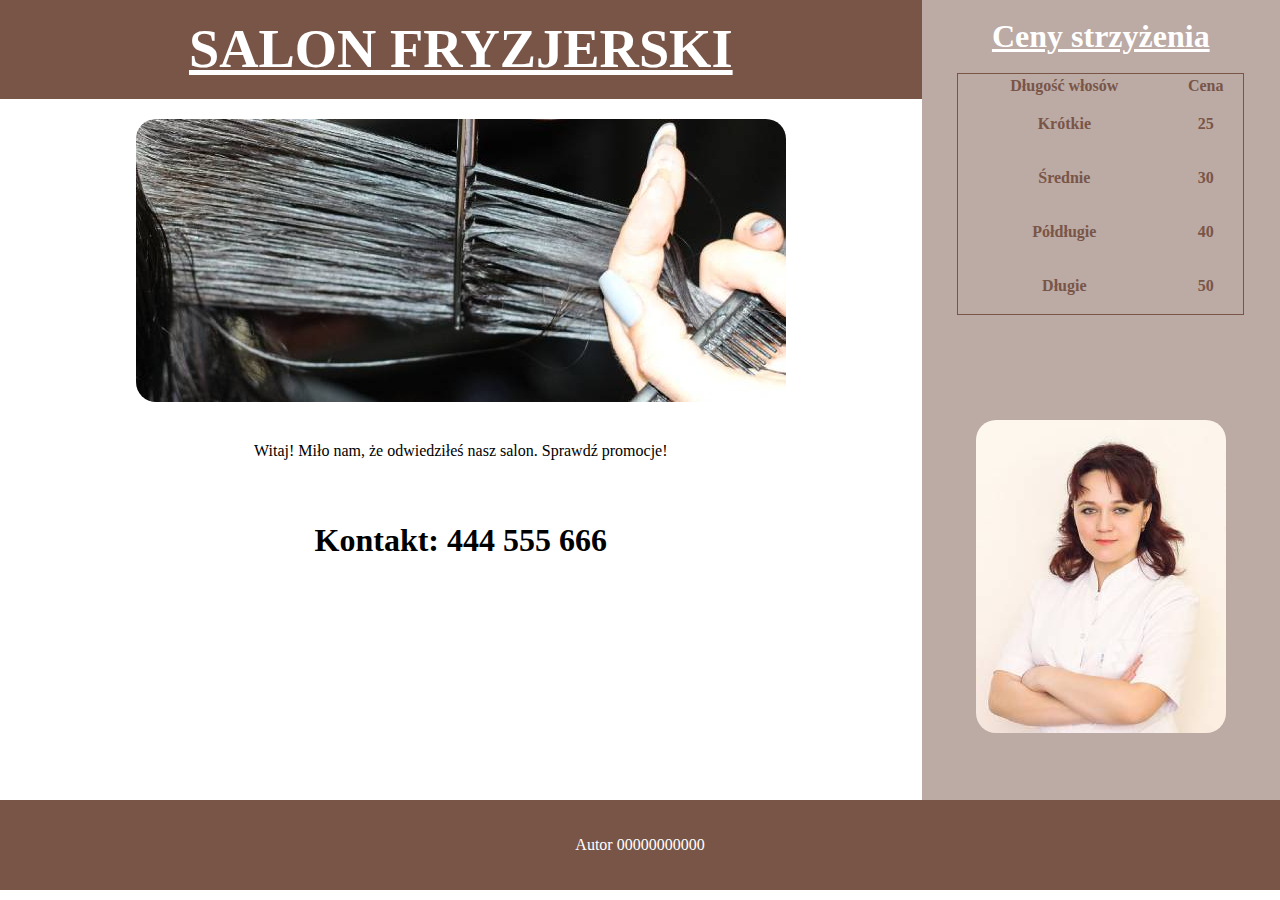
<file: index.html>
<!DOCTYPE html>
<html lang="pl">
<head>
    <meta charset="UTF-8">
    <meta name="viewport" content="width=device-width, initial-scale=1.0">
    <link rel="stylesheet" href="style.css">
    <title>Fryzjerstwo</title>
</head>
    <body>
        <main>
            <div class="Lewo">

                <div class="Lewoblok1">

                        <h1><a href="index.html">SALON FRYZJERSKI</a></h1>

                </div>

                <div class="Lewoblok2">

                    <img src="ZedytowanyObraz2.jpg" class="obraz2">

                    <p>Witaj! Miło nam, że odwiedziłeś nasz salon. Sprawdź promocje!</p>
                    
                    <h4>Kontakt: 444 555 666</h4>

                </div>

            </div>

            <div class="Prawo">

                <div class="Prawoblok1">
                    <div class="nagłowek"><a href="fryzura.html"><h4>Ceny strzyżenia</h4></a></div>
                    <table>
                        <tr>
                            <th><b>Długość włosów</b></th>
                            <th><b>Cena</b></th>
                        </tr>
                        <tr>
                            <th><p>Krótkie</p></th>
                            <th><p>25</p></th>
                        </tr>
                        <tr>
                            <th><p>Średnie</p></th>
                            <th><p>30</p></th>
                        </tr>
                        <tr>
                            <th><p>Półdługie</p></th>
                            <th><p>40</p></th>
                        </tr>
                        <tr>
                            <th><p>Długie</p></th>
                            <th><p>50</p></th>
                        </tr>
                    </table>
                </div>

                <div class="Prawoblok2"><img src="ZedytowanyObraz1.jpg" class="obraz1">
                </div>
                
            </div>
        </main>
        <footer><p>Autor 00000000000</p></footer>
    </body>
</html>
</file>
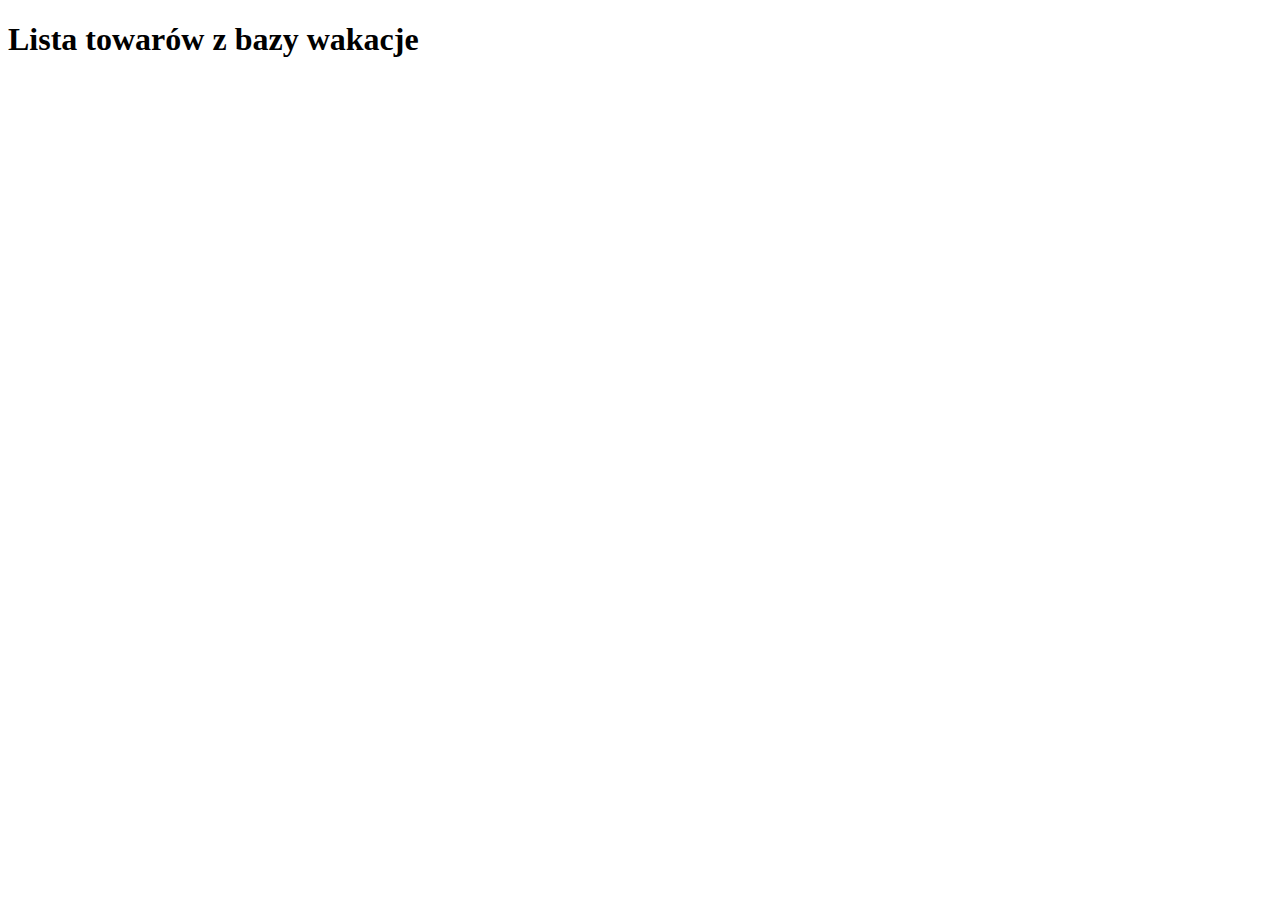
<file: Arek/index.html>
<!DOCTYPE html>
<html lang="pl">
<head>
    <meta charset="UTF-8">
    <title>Lista towarów z bazy wakacje</title>
</head>
<body>
    <h1>Lista towarów z bazy wakacje</h1>

    <?php include 'index.php'; ?> </body>
</html>
</file>
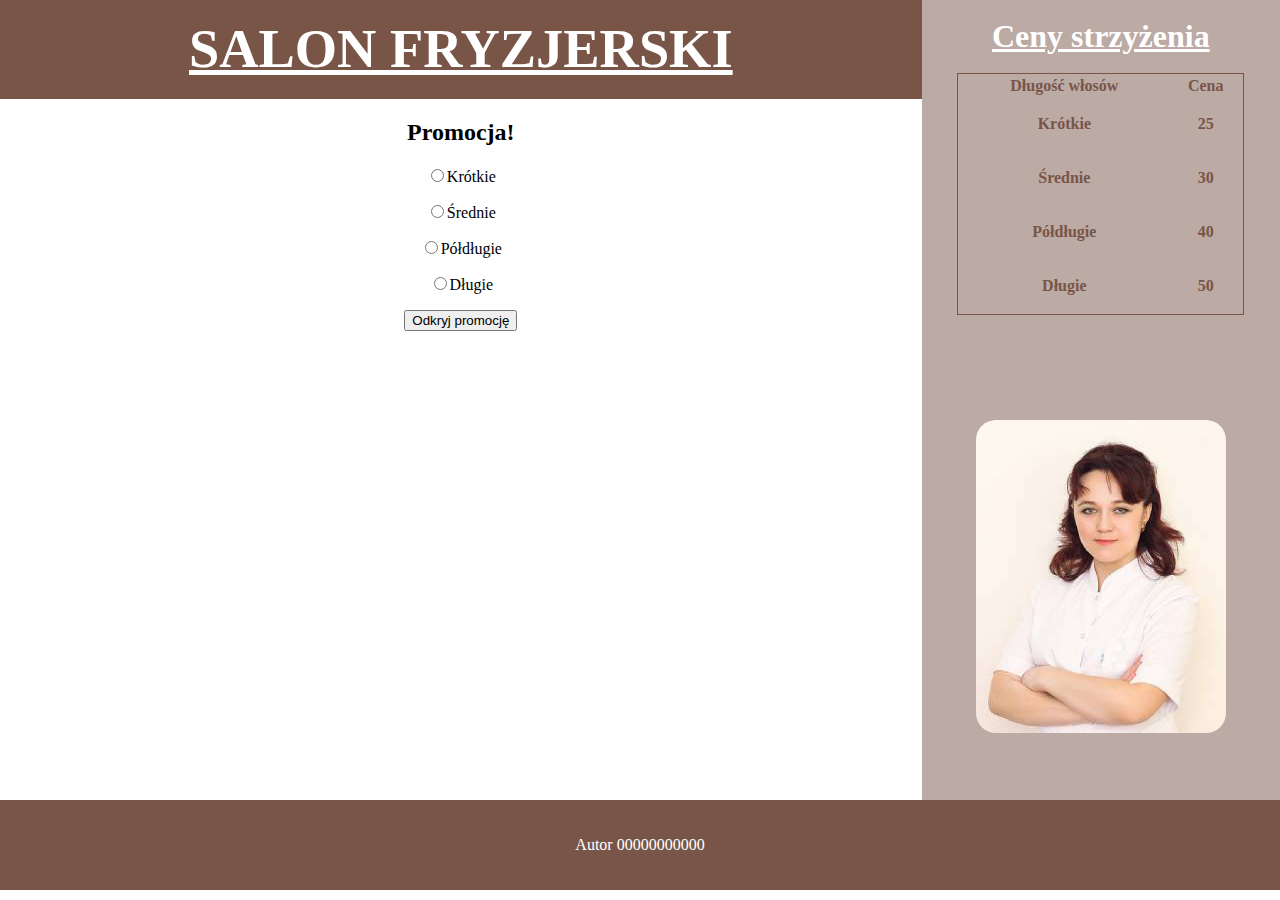
<file: fryzura.html>
<!DOCTYPE html>
<html lang="pl">
<head>
    <meta charset="UTF-8">
    <meta name="viewport" content="width=device-width, initial-scale=1.0">
    <link rel="stylesheet" href="style.css">
    <title>Fryzjerstwo</title>
</head>
    <body>
        <main>
            <div class="Lewo">

                <div class="Lewoblok1">

                        <h1><a href="index.html">SALON FRYZJERSKI</a></h1>

                </div>

                <div class="Lewoblok2">

                <h2>Promocja!</h2>

                <p><input type="radio" id="krotkie" name="kropki">Krótkie</p>
                <p><input type="radio" id="srednie" name="kropki">Średnie</p>
                <p><input type="radio" id="poldlugie" name="kropki">Półdługie</p>
                <p><input type="radio" id="dlugie" name="kropki">Długie</p>

                <button onclick="obliczanie()">Odkryj promocję</button>

                    <div id="wynik"></div>

                </div>

            </div>

            <div class="Prawo">

                <div class="Prawoblok1">
                    <div class="nagłowek"><a href="fryzura.html"><h4>Ceny strzyżenia</h4></a></div>
                    <table>
                        <tr>
                            <th><b>Długość włosów</b></th>
                            <th><b>Cena</b></th>
                        </tr>
                        <tr>
                            <th><p>Krótkie</p></th>
                            <th><p>25</p></th>
                        </tr>
                        <tr>
                            <th><p>Średnie</p></th>
                            <th><p>30</p></th>
                        </tr>
                        <tr>
                            <th><p>Półdługie</p></th>
                            <th><p>40</p></th>
                        </tr>
                        <tr>
                            <th><p>Długie</p></th>
                            <th><p>50</p></th>
                        </tr>
                    </table>
                </div>

                <div class="Prawoblok2"><img src="ZedytowanyObraz1.jpg" class="obraz1">
                </div>
                
            </div>
        </main>
        <footer><p>Autor 00000000000</p></footer>

        <script>
            function obliczanie(){

                let krotkie = document.getElementById("krotkie");
                let srednie = document.getElementById("srednie");
                let poldlugie = document.getElementById("poldlugie");
                let dlugie = document.getElementById("dlugie");

            
            if(krotkie.checked==true){
                let p = 25 - 10;
                document.getElementById("wynik").innerHTML = "<p> Cena promocyjna = " + p + "</p>";
            }

            if(srednie.checked==true){
                let p2 = 30 - 10;
                document.getElementById("wynik").innerHTML = "<p> Cena promocyjna = " + p2 + "</p>";
            }
            
            if(poldlugie.checked==true){
                let p3 = 40 - 10;
                document.getElementById("wynik").innerHTML = "<p> Cena promocyjna = " + p3 + "</p>";
            }
            
            if(dlugie.checked==true){
                let p4 = 50 - 10;
                document.getElementById("wynik").innerHTML = "<p> Cena promocyjna = " + p4 + "</p>";
            }
        }

            
        </script>

    </body>
</html>
</file>
<file: style.css>
html, body{
    margin: 0%;
    padding: 0%;
    font-family: Garamond;
    text-align: center;
}
h1{
    margin: 0%;
    padding: 2%;

}
main{
    display: flex;
}
.Lewo{
    width: 72%;
}
.Lewoblok1{
    background-color: #795548;
    font-size: 170%;
}
.Lewoblok2{
    height: 400px;

}
.Prawo{
    width: 28%;
    background-color:  #BCAAA4;
}
.Prawoblok1{
    color: #795548;
    height: 400px;
}
.Prawoblok2{
    height: 400px;
    align-items: center;
}

footer{
    background-color: #795548;
    color: white;
    padding: 20px;
}
h4{
    font-size: 200%;
    margin: 0%;
    padding: 5%;
}
table{
    border: #795548 solid 1px;
    width: 80%;
    margin: auto;
}
tr:hover{
    background-color: sienna;
    color: white;
}
img{
    padding: 20px;
    border-radius: 40px;
}
a{
    color: white;
}
</file>
